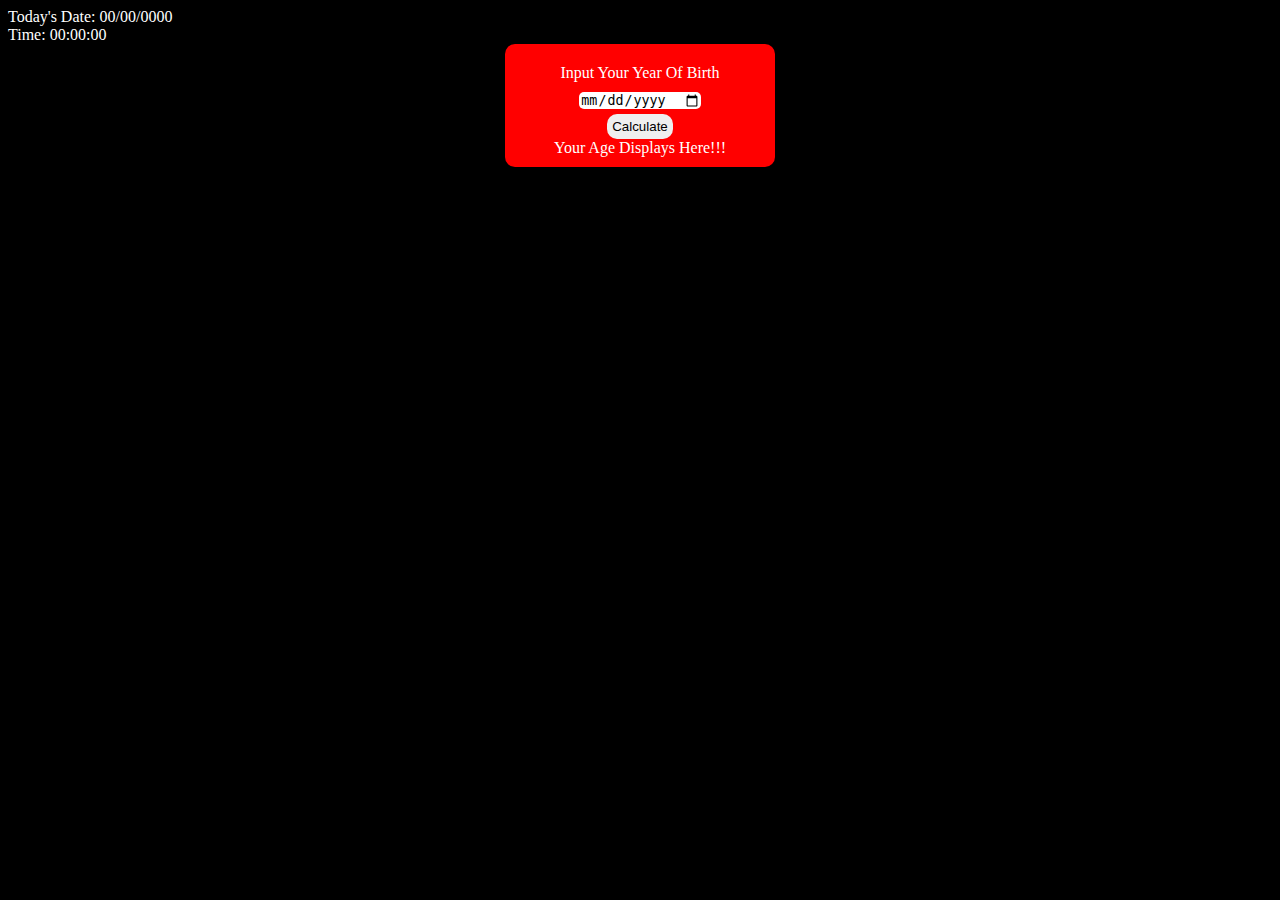
<file: index.html>
<!DOCTYPE html>
<html lang="en">
  <head>
    <meta charset="UTF-8" />
    <meta name="viewport" content="width=device-width, initial-scale=1.0" />
    <title>Age Calculator</title>
    <link rel="stylesheet" href="app.css" />
  </head>
  <body>
    <div>Today's Date: <span id="date">00/00/0000</span></div>
    <div>Time: <span id="time">00:00:00</span></div>
    <div class="container">
      <label for="dob">Input Your Year Of Birth</label>
      <input type="date" name="date" class="date" />

      <button>Calculate</button>
      <div class="ageContainer hidden">Your Age: <span id="age"></span></div>
      <div class="ageInfo">Your Age Displays Here!!!</div>
      <div class="bdMsg"></div>
    </div>

    <script src="app.js"></script>
  </body>
</html>
</file>
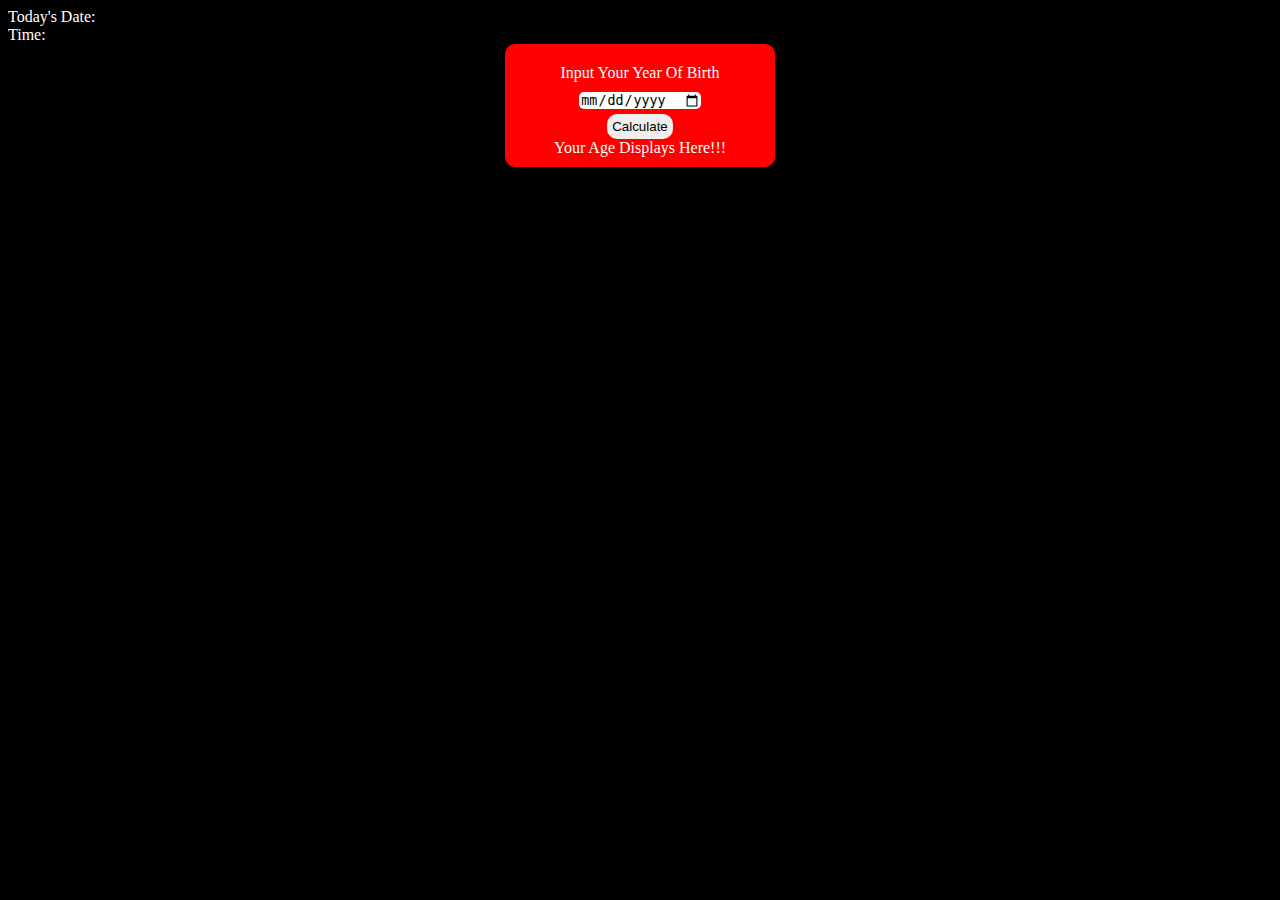
<file: app.html>
<!DOCTYPE html>
<html lang="en">
  <head>
    <meta charset="UTF-8" />
    <meta name="viewport" content="width=device-width, initial-scale=1.0" />
    <title>Document</title>
    <link rel="stylesheet" href="app.css" />
  </head>
  <body>
    <div>Today's Date: <span id="date"></span></div>
    <div>Time: <span id="time"></span></div>
    <div class="container">
      <label for="dob">Input Your Year Of Birth</label>
      <input type="date" name="date" class="date" />

      <button>Calculate</button>
      <div class="ageContainer hidden">Your Age: <span id="age"></span></div>
      <div class="ageInfo">Your Age Displays Here!!!</div>
      <div class="bdMsg"></div>
    </div>

    <script src="app.js"></script>
  </body>
</html>
</file>
<file: app.css>
body {
  background-color: black;
  color: white;
}
.container {
  display: flex;
  flex-direction: column;
  align-items: center;
  background-color: red;
  width: 250px;
  margin-left: auto;
  margin-right: auto;
  height: auto;
  border-radius: 10px;
  padding: 10px;
}

.hidden {
  display: none;
}
input {
  border-radius: 5px;
  border: none;
  margin-bottom: 5px;
}
button {
  border: none;
  padding: 5px;
  border-radius: 10px;
}
label,
.ageContainer {
  padding: 10px;
}
.ageInfo,
.ageContainer {
  margin-top: auto;
}
</file>
